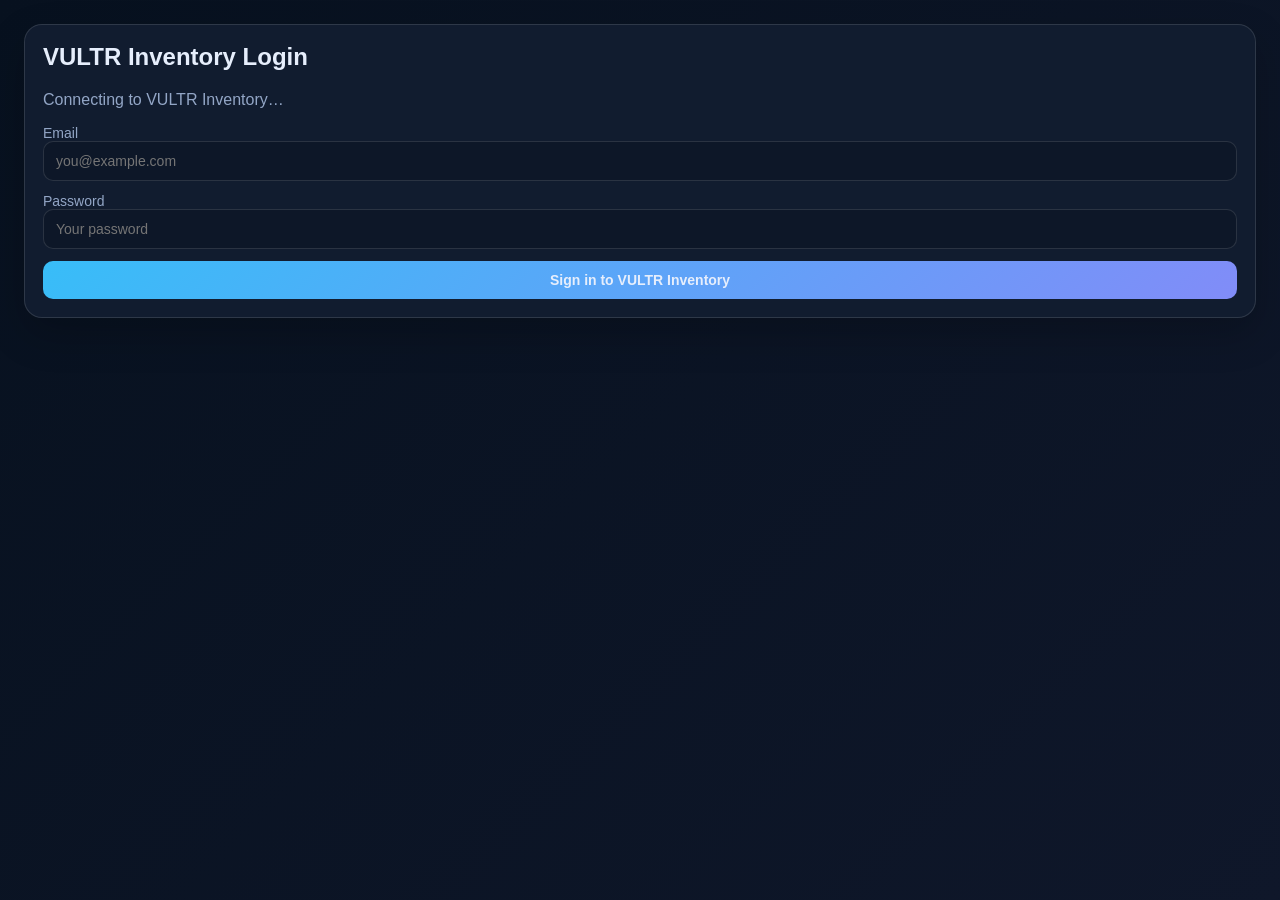
<file: index.html>
﻿<!DOCTYPE html>
<html lang="en">
<head>
  <meta charset="UTF-8" />
  <meta name="viewport" content="width=device-width, initial-scale=1.0" />
  <link rel="preconnect" href="https://cdn.skypack.dev" crossorigin />
  <link rel="preconnect" href="https://unpkg.com" crossorigin />
  <link rel="icon" href="favicon.png" type="image/png" />
  <link rel="shortcut icon" href="favicon.png" type="image/png" />
  <title>VULTR Inventory Manager</title>
    <link rel="stylesheet" href="assets/styles.css?v=__ASSET_VERSION__" />
</head>
<body>
  <div class="app">
    <div id="authPanel" class="panel" style="margin-bottom: 18px;">
      <h2 style="margin-top: 0;">VULTR Inventory Login</h2>
      <p id="authStatusText" role="status" aria-live="polite" style="margin-top: 0; color: var(--muted);">Sign in to your VULTR Inventory account to sync parts, tools, and documents.</p>
      <form id="supabaseAuthForm">
        <label>
          Email
          <input type="email" id="supabaseEmailInput" placeholder="you@example.com" required />
        </label>
        <label>
          Password
          <input type="password" id="supabasePasswordInput" placeholder="Your password" required />
        </label>
        <div class="actions">
          <button class="primary" type="submit">Sign in to VULTR Inventory</button>
        </div>
      </form>
    </div>

    <div id="appContent" hidden>
    <header>
      <div class="title">
        <h1>VULTR Inventory Manager</h1>
      </div>
      <div class="version-banner" id="uiVersionBanner">UI v2026.08.03-docs</div>
    </header>

    <div class="tabs" role="tablist" aria-label="Main sections">
      <button type="button" class="tab-button active" id="inventoryTabButton" data-tab="inventory" role="tab" aria-selected="true">Spare Parts</button>
      <button type="button" class="tab-button" id="teamTabButton" data-tab="team" role="tab" aria-selected="false">Team Tool Sign-Out</button>
      <button type="button" class="tab-button" id="docsTabButton" data-tab="docs" role="tab" aria-selected="false">Inventory Docs &amp; Sheets</button>
    </div>

    <section id="inventoryTabPanel" class="tab-panel active" role="tabpanel" aria-labelledby="inventoryTabButton">
    <section class="stats">
      <div class="card">
        <h3>Total Parts</h3>
        <div class="value" id="totalItems">0</div>
      </div>
      <div class="card">
        <h3>Low Stock</h3>
        <div class="value" id="lowStockCount">0</div>
      </div>
      <div class="card">
        <h3>Reorder Needed</h3>
        <div class="value" id="reorderCount">0</div>
      </div>
    </section>

    <div class="grid">
      <section class="panel">
        <h2 style="margin-top: 0;">Add or edit a part</h2>
        <form id="partForm">
          <input type="hidden" id="partId" />
          <label>
            Part name
            <input type="text" id="name" placeholder="" required />
          </label>
          <label>
            Barcode / SKU
            <input type="text" id="barcode" placeholder="Scan or type barcode / SKU" />
          </label>
          <label>
            Part image
            <input type="file" id="image" accept="image/*" />
          </label>
          <img id="imagePreview" alt="Image preview" style="display:none; width:100%; max-height:160px; object-fit:cover; margin-top:0.5rem; border-radius:6px;" />
          <div class="row">
            <label>
              Quantity on hand
              <input type="number" id="quantity" min="0" value="0" required />
            </label>
            <label>
              Minimum stock
              <input type="number" id="minStock" min="1" value="1" required />
            </label>
          </div>
          <div class="actions">
            <button class="primary" type="submit" id="submitButton">Add part</button>
            <button class="secondary" type="button" id="cancelEdit">Cancel</button>
            <button class="secondary" type="button" id="openScanner">Scan barcode</button>
          </div>
        </form>
      </section>

      <section class="panel">
        <div class="toolbar" style="justify-content: space-between; align-items: center;">
          <h2 style="margin: 0;">Spare Parts</h2>
          <input type="search" id="searchInput" placeholder="Search parts" style="flex: 1; max-width: 360px; min-width: 200px;" />
        </div>

        <div class="table-scroll">
          <table>
            <thead>
              <tr>
                <th>Image</th>
                <th>Part</th>
                <th>Barcode</th>
                <th>Stock</th>
                <th>Min</th>
                <th>Status</th>
                <th>Actions</th>
              </tr>
            </thead>
            <tbody id="inventoryBody"></tbody>
          </table>
        </div>

        <div class="summary-list" id="reorderSummary"></div>

        <div id="imageModal" class="image-modal" aria-hidden="true">
          <div class="image-modal-backdrop" data-action="close-modal"></div>
          <div class="image-modal-content" role="dialog" aria-modal="true">
            <button type="button" class="modal-close" id="closeImageModal" aria-label="Close">×</button>
            <img id="modalImage" alt="Enlarged part image" />
            <div id="modalCaption" class="modal-caption"></div>
          </div>
        </div>

        <div id="scannerModal" class="image-modal" aria-hidden="true">
          <div class="image-modal-backdrop" data-action="close-scanner"></div>
          <div class="image-modal-content" role="dialog" aria-modal="true">
            <button type="button" class="modal-close" id="closeScanner" aria-label="Close">×</button>
            <div class="small">Use your phone camera to scan a barcode, or type/paste it manually.</div>
            <div id="cameraScannerSection" class="scanner-camera-section" style="display:none;">
              <video id="scannerVideo" playsinline muted autoplay></video>
              <div id="cameraStatus" class="scanner-status" role="status" aria-live="polite">Starting camera…</div>
              <div class="scanner-actions">
                <button class="secondary" type="button" id="enableCamera">Enable camera</button>
                <button class="secondary" type="button" id="retryCamera">Retry camera</button>
              </div>
            </div>
            <input id="scannerInput" type="text" autocomplete="off" style="width:100%; margin-top:10px; padding:10px; font-size:16px;" placeholder="Scan, type, or paste barcode" />
            <details class="scanner-help" id="cameraHelp">
              <summary>Camera help (iPhone + Android)</summary>
              <div>
                <h4>iPhone (Safari)</h4>
                <ol>
                  <li>Open iPhone Settings.</li>
                  <li>Go to Safari, then Camera.</li>
                  <li>Set camera access to Allow.</li>
                  <li>Return to this page and tap Enable camera again.</li>
                </ol>

                <h4>Android (Chrome)</h4>
                <ol>
                  <li>Open this site in Chrome.</li>
                  <li>Tap the lock icon near the address bar, then Permissions.</li>
                  <li>Set Camera to Allow.</li>
                  <li>Reload the page, then tap Enable camera.</li>
                </ol>

                <h4>If the preview is still black</h4>
                <ol>
                  <li>Close other apps using the camera.</li>
                  <li>Switch browser tab away and back, then tap Retry camera.</li>
                  <li>Make sure this page is loaded from HTTPS.</li>
                </ol>
              </div>
            </details>
          </div>
        </div>
        
      </section>
    </div>
    </section>

    <section id="teamTabPanel" class="tab-panel" role="tabpanel" aria-labelledby="teamTabButton">
      <div class="team-grid">
        <section class="panel">
          <h2 style="margin-top: 0;">Sign out tools to another team</h2>
          <form id="signOutForm">
            <label>
              My team
              <input type="text" id="fromTeam" value="VULTR" required />
            </label>
            <label>
              Receiving team
              <input type="text" id="toTeam" placeholder="Example: Electrical" required />
            </label>
            <label>
              Tool name
              <input type="text" id="transferToolName" placeholder="Example: Torque Wrench" required />
            </label>
            <label>
              Recipient name
              <input type="text" id="recipientName" placeholder="Example: John Smith" />
            </label>
            <div class="row">
              <label>
                Quantity to sign out
                <input type="number" id="transferQty" min="1" value="1" required />
              </label>
              <label>
                Expected return date
                <input type="date" id="dueDate" />
              </label>
            </div>
            <label>
              Notes
              <input type="text" id="transferNotes" placeholder="Optional details" />
            </label>
            <div class="actions">
              <button class="primary" type="submit" id="signOutSubmitButton">Sign out tool</button>
              <button class="secondary" type="button" id="cancelSignOutEdit" style="display:none;">Cancel edit</button>
            </div>
            <div class="small" style="margin-top:10px;">Tools are tracked separately from parts inventory.</div>
          </form>
        </section>

        <section class="panel">
          <div class="toolbar" style="justify-content: space-between; align-items: center;">
            <h2 style="margin: 0;">Sign-out log</h2>
            <input type="text" id="myTeamFilter" value="VULTR" placeholder="My team name" style="flex: 1; max-width: 260px; min-width: 180px;" />
          </div>

          <div class="table-scroll">
            <table>
              <thead>
                <tr>
                  <th>Tool</th>
                  <th>Qty</th>
                  <th>From Team</th>
                  <th>To Team</th>
                  <th>Recipient</th>
                  <th>Signed Out</th>
                  <th>Due</th>
                  <th>Status</th>
                  <th>Actions</th>
                </tr>
              </thead>
              <tbody id="signOutBody"></tbody>
            </table>
          </div>

          <h3 style="margin: 4px 0 0;">My Team Tools Snapshot</h3>
          <div class="team-summary-grid">
            <div class="summary-item">
              <strong id="outgoingTitle">Currently lent out</strong>
              <div id="myTeamOutgoing" class="small">No tools currently lent out.</div>
            </div>
          </div>
          <div class="history-toggle-wrap">
            <button class="secondary" type="button" id="toggleHistoryButton" aria-expanded="false">Previous sign-outs from VULTR: 0 record(s)</button>
          </div>
          <div id="historyPanel" class="history-panel" hidden>
            <div class="table-scroll">
              <table>
                <thead>
                  <tr>
                    <th>Tool</th>
                    <th>Qty</th>
                    <th>To Team</th>
                    <th>Signed Out</th>
                    <th>Returned</th>
                    <th>Notes</th>
                  </tr>
                </thead>
                <tbody id="previousSignOutBody"></tbody>
              </table>
            </div>
          </div>
          <div id="myTeamMeta" class="team-meta"></div>
        </section>
      </div>
    </section>

    <section id="docsTabPanel" class="tab-panel" role="tabpanel" aria-labelledby="docsTabButton">
      <div class="grid">
        <section class="panel">
          <h2 style="margin-top: 0;">Upload inventory files</h2>
          <form id="docUploadForm">
            <label>
              Choose spreadsheet or document files
              <input type="file" id="docUploadInput" accept=".csv,.xls,.xlsx,.ods,.pdf,.doc,.docx,.txt,.json,.xml" multiple />
            </label>
            <label>
              Or paste a link to a Google Doc, Google Sheet, or other shared document
              <input type="url" id="docLinkInput" placeholder="https://docs.google.com/...." />
            </label>
            <label style="border: 1px solid rgba(255,255,255,0.12); padding: 10px; border-radius: 10px; background: rgba(255,255,255,0.03);">
              <div style="margin-bottom: 6px; font-weight: 600;">Display name for this link (optional)</div>
              <input type="text" id="docNameInput" placeholder="Leave blank to use the document title" />
            </label>
            <label>
              Note for these files or links
              <input type="text" id="docNotesInput" placeholder="Optional note such as warehouse location or report month" />
            </label>
            <div class="actions">
              <button class="primary" type="submit">Save files or link</button>
            </div>
          </form>
        </section>

        <section class="panel">
          <div class="toolbar" style="justify-content: space-between; align-items: center;">
            <h2 style="margin: 0;">Saved inventory docs &amp; sheets</h2>
          </div>
          <div id="supabaseStatusNotice" class="empty" role="status" aria-live="polite" style="margin-bottom: 0.75rem;">Checking VULTR Inventory access…</div>
          <div id="docUploadList" class="doc-upload-list"></div>
        </section>
      </div>
    </section>

  </div>

    <script type="module" src="assets/supabase-init.js?v=__ASSET_VERSION__"></script>
    <script src="assets/app.js?v=__ASSET_VERSION__"></script>
</body>
</html>
</file>
<file: assets/styles.css>
/*
 * Sections:
 * - Theme tokens
 * - Layout and navigation
 * - Forms and controls
 * - Tables and lists
 * - Modals and media
 * - Scanner UI
 * - Responsive rules
 */

:root {
      --bg: #07111f;
      --panel: #111c2f;
      --panel-2: #16253d;
      --text: #e6eefc;
      --muted: #93a6c6;
      --accent: #38bdf8;
      --accent-2: #818cf8;
      --success: #22c55e;
      --warn: #f59e0b;
      --danger: #ef4444;
      --border: rgba(255,255,255,0.12);
    }

    * { box-sizing: border-box; }
    body {
      margin: 0;
      font-family: "Segoe UI", Arial, sans-serif;
      background: linear-gradient(135deg, var(--bg), #0f172a);
      color: var(--text);
      min-height: 100vh;
    }

    .app {
      max-width: 1400px;
      margin: 0 auto;
      padding: 24px;
    }

    header {
      display: flex;
      justify-content: center;
      align-items: center;
      margin-bottom: 24px;
      gap: 12px;
      flex-wrap: wrap;
    }

    .version-banner {
      position: fixed;
      left: 14px;
      bottom: 10px;
      display: block;
      margin: 0;
      padding: 0;
      background: transparent;
      border: none;
      border-radius: 0;
      color: var(--muted);
      font-size: 11px;
      font-weight: 500;
      letter-spacing: 0;
      text-transform: none;
      opacity: 0.85;
      z-index: 12;
      pointer-events: none;
    }

    .title h1 { margin: 0 0 6px; font-size: 28px; text-align: center; }
    .title p { margin: 0; color: var(--muted); }

    .tabs {
      display: flex;
      gap: 10px;
      margin-bottom: 18px;
      flex-wrap: wrap;
    }

    .tab-button {
      width: auto;
      min-width: 170px;
      padding: 10px 16px;
      border-radius: 999px;
      border: 1px solid var(--border);
      background: rgba(255,255,255,0.06);
      color: var(--text);
      font-weight: 700;
    }

    .tab-button.active {
      background: linear-gradient(135deg, var(--accent), var(--accent-2));
      border-color: transparent;
      color: #07111f;
    }

    .tab-panel {
      display: none;
    }

    .tab-panel.active {
      display: block;
    }

    .stats {
      display: grid;
      grid-template-columns: repeat(auto-fit, minmax(220px, 1fr));
      gap: 16px;
      margin-bottom: 24px;
    }

    .card {
      background: linear-gradient(145deg, rgba(255,255,255,0.08), rgba(255,255,255,0.03));
      border: 1px solid var(--border);
      border-radius: 18px;
      padding: 18px;
      box-shadow: 0 16px 40px rgba(0,0,0,0.28);
    }

    .card h3 { margin: 0 0 8px; color: var(--muted); font-size: 15px; font-weight: 600; }
    .card .value { font-size: 32px; font-weight: 700; }

    .grid {
      display: grid;
      grid-template-columns: 360px 1fr;
      gap: 20px;
    }

    .panel {
      background: var(--panel);
      border: 1px solid var(--border);
      border-radius: 18px;
      padding: 18px;
      box-shadow: 0 16px 40px rgba(0,0,0,0.2);
    }

    .panel:first-child {
      align-self: start;
    }

    .panel:last-child {
      display: flex;
      flex-direction: column;
      min-height: calc(100vh - 300px);
    }

    form label {
      display: block;
      margin-bottom: 12px;
      color: var(--muted);
      font-size: 14px;
    }

    input, select, button {
      width: 100%;
      padding: 11px 12px;
      border-radius: 10px;
      border: 1px solid var(--border);
      background: #0d1728;
      color: var(--text);
      font-size: 14px;
    }

    input:focus, select:focus { outline: 2px solid rgba(56,189,248,0.35); }

    .row { display: grid; grid-template-columns: 1fr 1fr; gap: 10px; }
    .actions { display: flex; gap: 0.5rem; margin-top: 12px; align-items: center; flex-wrap: nowrap; justify-content: flex-start; }
    .options-wrapper { position: relative; display: inline-flex; margin-left: 0.5rem; }
    .options-toggle {
      width: 38px;
      min-width: 38px;
      height: 38px;
      padding: 0;
      border-radius: 999px;
      font-size: 20px;
      display: inline-flex;
      align-items: center;
      justify-content: center;
    }
    .options-menu {
      position: absolute;
      right: 0;
      top: calc(100% + 6px);
      display: none;
      min-width: 130px;
      background: var(--panel);
      border: 1px solid var(--border);
      border-radius: 14px;
      box-shadow: 0 18px 40px rgba(0,0,0,0.35);
      padding: 6px 0;
      z-index: 20;
    }
    .options-menu.open {
      display: block;
    }
    .options-menu button {
      width: 100%;
      border: none;
      background: transparent;
      text-align: left;
      padding: 10px 14px;
      border-radius: 0;
      margin: 0;
      font-size: 14px;
    }
    .options-menu button:hover {
      background: rgba(255,255,255,0.08);
      transform: none;
      filter: none;
    }
    button {
      cursor: pointer;
      font-weight: 600;
      transition: transform 0.15s ease, filter 0.15s ease;
    }
    button:hover { transform: translateY(-1px); filter: brightness(1.08); }
    button:focus-visible,
    input:focus-visible,
    select:focus-visible,
    .link-action:focus-visible,
    .modal-close:focus-visible {
      outline: 2px solid var(--accent);
      outline-offset: 2px;
    }
    .primary { background: linear-gradient(135deg, var(--accent), var(--accent-2)); border: none; }
    .secondary { background: rgba(255,255,255,0.08); }
    .link-action {
      background: transparent;
      border: none;
      color: #60a5fa;
      padding: 0;
      font-weight: 600;
      text-decoration: underline;
      text-underline-offset: 2px;
    }
    .danger { background: rgba(239,68,68,0.18); color: #fecaca; }

    .toolbar {
      display: flex;
      justify-content: space-between;
      align-items: center;
      gap: 12px;
      margin-bottom: 12px;
      flex-wrap: wrap;
    }

    .toolbar input { max-width: 260px; }

    table {
      width: 100%;
      border-collapse: collapse;
      margin-top: 10px;
      border-radius: 12px;
    }

    th, td {
      text-align: left;
      padding: 10px 8px;
      border-bottom: 1px solid rgba(255,255,255,0.08);
      vertical-align: middle;
    }

    th { color: var(--muted); font-size: 13px; text-transform: uppercase; letter-spacing: 0.04em; }
    tbody tr:hover { background: rgba(255,255,255,0.03); }
    .status { padding: 6px 10px; border-radius: 999px; display: inline-block; font-size: 12px; font-weight: 700; }
    .status-good { background: rgba(34,197,94,0.16); color: #bbf7d0; }
    .status-low { background: rgba(245,158,11,0.16); color: #fde68a; }
    .status-danger { background: rgba(239,68,68,0.16); color: #fecaca; }

    .small { font-size: 12px; color: var(--muted); }
    .empty { text-align: center; color: var(--muted); padding: 28px 10px; }

    .table-scroll {
      max-height: 800px;
      overflow-y: auto;
      overflow-x: hidden;
      padding-right: 4px;
      margin-bottom: 16px;
      flex: 1;
    }
    .table-scroll.no-scroll {
      max-height: none;
      overflow: visible;
      padding-right: 0;
    }
    .table-scroll table {
      width: 100%;
      border-collapse: collapse;
    }
    .summary-list { display: grid; gap: 10px; margin-top: 12px; }
    .summary-item {
      background: rgba(255,255,255,0.04);
      border: 1px solid rgba(255,255,255,0.07);
      border-radius: 12px;
      padding: 12px;
    }

    .summary-item strong { display: block; margin-bottom: 5px; }

    .doc-upload-list {
      display: grid;
      gap: 10px;
    }

    .doc-upload-item {
      border: 1px solid rgba(255,255,255,0.12);
      border-radius: 14px;
      padding: 12px;
      background: rgba(255,255,255,0.04);
    }

    .doc-upload-title {
      font-weight: 700;
      margin-bottom: 4px;
      word-break: break-word;
    }

    .doc-upload-meta {
      color: var(--muted);
      font-size: 12px;
      margin-top: 4px;
      line-height: 1.5;
    }

    .doc-upload-actions {
      display: flex;
      gap: 8px;
      flex-wrap: wrap;
      margin-top: 8px;
    }

    .doc-upload-actions a,
    .doc-upload-actions button {
      width: auto;
      text-decoration: none;
      display: inline-flex;
      align-items: center;
      justify-content: center;
    }

    .team-grid {
      display: grid;
      grid-template-columns: 360px 1fr;
      gap: 20px;
    }

    .team-summary-grid {
      display: grid;
      grid-template-columns: repeat(auto-fit, minmax(260px, 1fr));
      gap: 10px;
      margin-top: 14px;
    }

    .team-meta {
      margin-top: 8px;
      color: var(--muted);
      font-size: 12px;
    }

    .history-toggle-wrap {
      margin-top: 12px;
    }

    .history-toggle-wrap button {
      width: auto;
      min-width: 260px;
    }

    .history-panel {
      margin-top: 10px;
      padding: 10px;
      border-radius: 12px;
      border: 1px solid rgba(255,255,255,0.12);
      background: rgba(255,255,255,0.03);
    }

    .history-panel .table-scroll {
      max-height: 260px;
      margin-bottom: 0;
      padding-right: 2px;
    }

    .image-thumb {
      width: 72px;
      height: 64px;
      object-fit: cover;
      border-radius: 6px;
      cursor: zoom-in;
      display: block;
    }

    .image-modal {
      position: fixed;
      inset: 0;
      display: none;
      justify-content: center;
      align-items: center;
      z-index: 999;
    }

    .image-modal.open { display: flex; }

    .image-modal-backdrop {
      position: absolute;
      inset: 0;
      background: rgba(0,0,0,0.75);
      backdrop-filter: blur(4px);
    }

    .image-modal-content {
      position: relative;
      max-width: 90%;
      max-height: 90%;
      padding: 12px;
      border-radius: 18px;
      background: rgba(15,23,42,0.95);
      box-shadow: 0 26px 80px rgba(0,0,0,0.55);
    }

    .image-modal-content img {
      display: block;
      max-width: 100%;
      max-height: 80vh;
      border-radius: 14px;
    }

    .modal-caption {
      margin-top: 12px;
      color: var(--text);
      font-size: 15px;
      text-align: center;
      opacity: 0.88;
      line-height: 1.5;
    }

    .modal-close {
      position: absolute;
      right: 10px;
      top: 10px;
      width: 36px;
      height: 36px;
      border-radius: 50%;
      border: none;
      background: rgba(255,255,255,0.08);
      color: var(--text);
      font-size: 24px;
      line-height: 1;
      cursor: pointer;
      display: flex;
      align-items: center;
      justify-content: center;
    }

    .scanner-camera-section {
      margin-top: 10px;
      border-radius: 12px;
      border: 1px solid rgba(255,255,255,0.14);
      overflow: hidden;
      background: rgba(255,255,255,0.03);
    }

    #scannerVideo {
      width: 100%;
      max-height: 300px;
      display: block;
      background: #000;
      object-fit: cover;
    }

    .scanner-status {
      padding: 8px 10px;
      border-top: 1px solid rgba(255,255,255,0.08);
      color: var(--muted);
      font-size: 13px;
    }

    .scanner-actions {
      display: flex;
      gap: 8px;
      padding: 10px;
      border-top: 1px solid rgba(255,255,255,0.08);
    }

    .scanner-actions button {
      margin: 0;
    }

    .scanner-help {
      margin-top: 10px;
      border: 1px solid rgba(255,255,255,0.12);
      border-radius: 12px;
      background: rgba(255,255,255,0.03);
      padding: 10px;
      font-size: 13px;
      color: var(--muted);
      line-height: 1.5;
    }

    .scanner-help summary {
      cursor: pointer;
      color: var(--text);
      font-weight: 600;
      margin-bottom: 8px;
    }

    .scanner-help h4 {
      margin: 10px 0 4px;
      color: var(--text);
      font-size: 13px;
    }

    .scanner-help ol {
      margin: 6px 0 0 18px;
      padding: 0;
    }

    @media (max-width: 900px) {
      .grid { grid-template-columns: 1fr; }
      .team-grid { grid-template-columns: 1fr; }
    }

    @media (max-width: 620px) {
      .row { grid-template-columns: 1fr; }
      .app { padding: 14px; }
      .toolbar { flex-direction: column; align-items: stretch; }
      .toolbar input { max-width: none; }
    }
</file>
